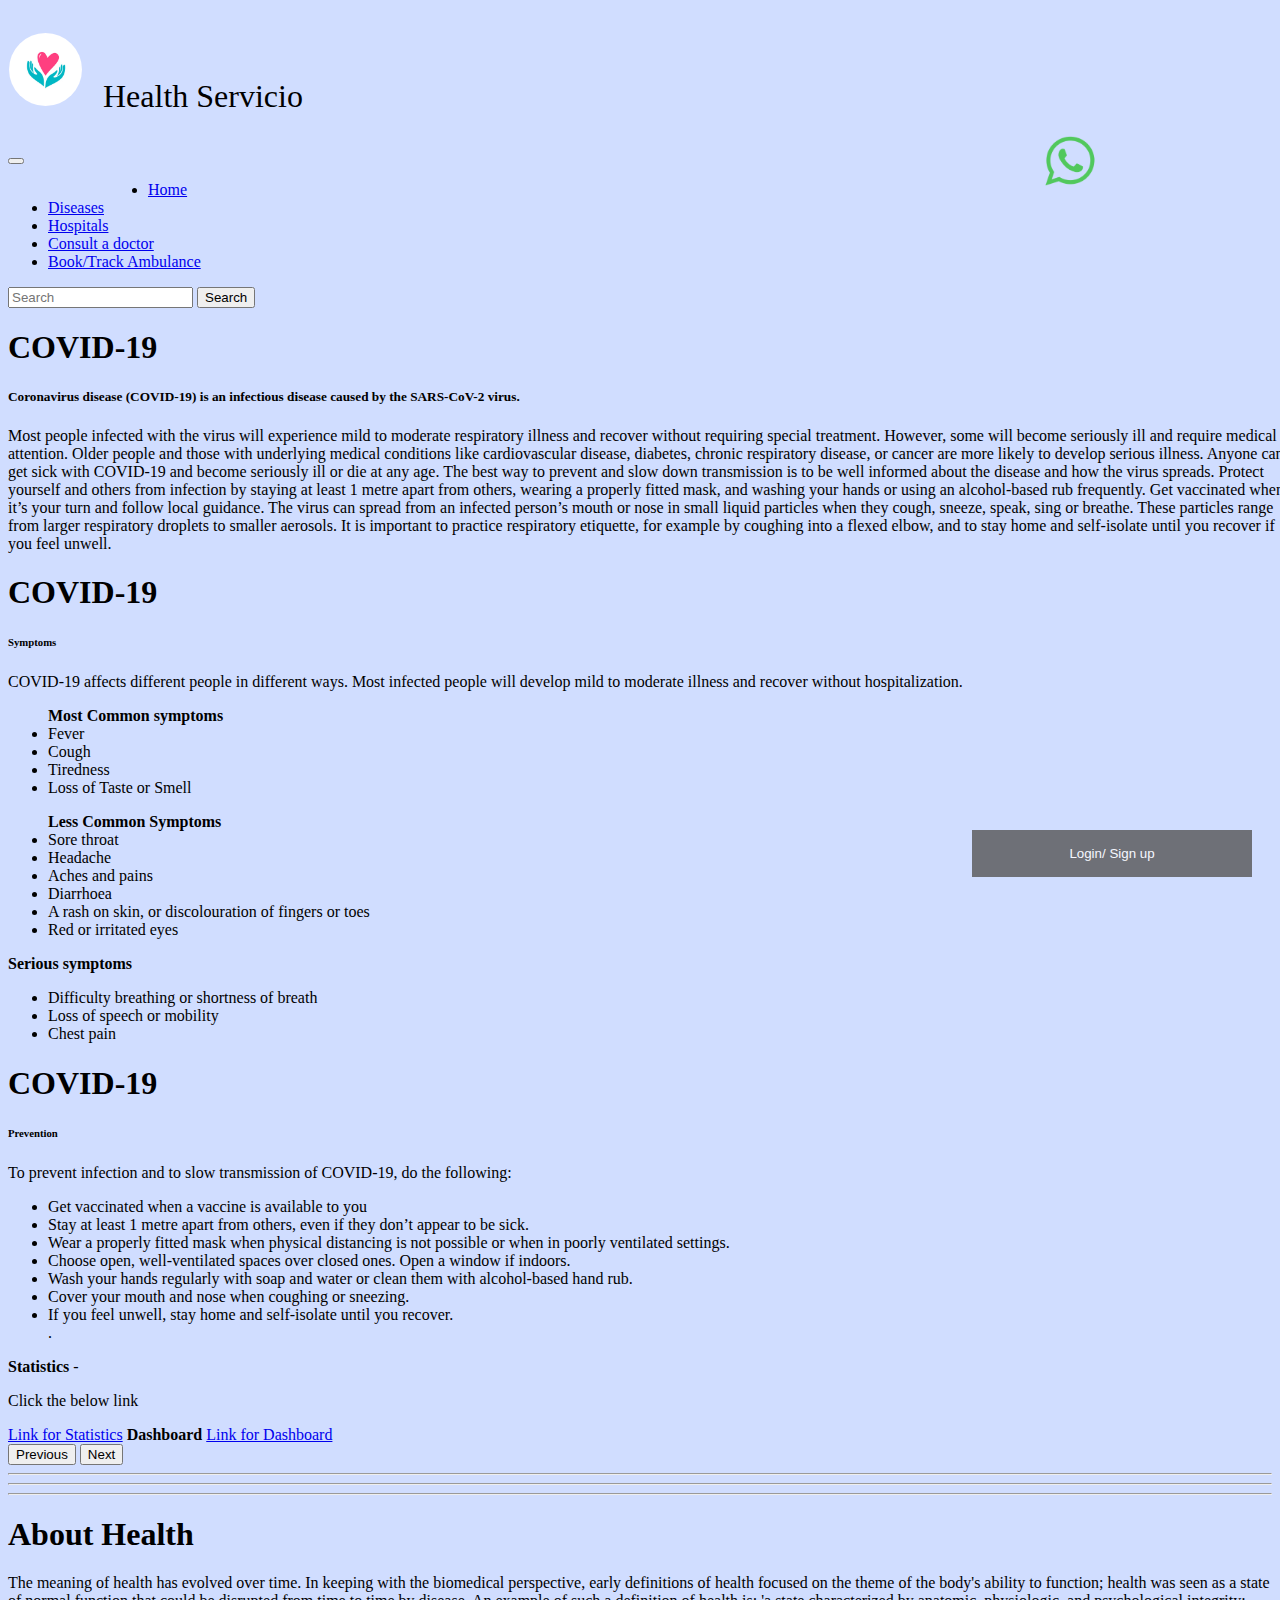
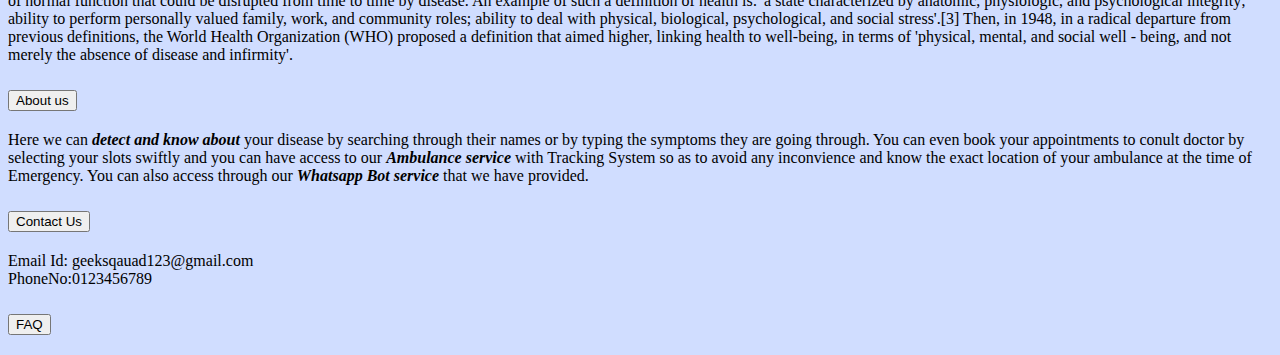
<file: index.html>
<!DOCTYPE html>
<html lang="en">

<head>
    <meta charset="UTF-8">
    <meta http-equiv="X-UA-Compatible" content="IE=edge">
    <meta name="viewport" content="width=device-width, initial-scale=1">
    <title>Health Servicio</title>
    <link href="https://cdn.jsdelivr.net/npm/bootstrap@5.1.3/dist/css/bootstrap.min.css" rel="stylesheet"
        integrity="sha384-1BmE4kWBq78iYhFldvKuhfTAU6auU8tT94WrHftjDbrCEXSU1oBoqyl2QvZ6jIW3" crossorigin="anonymous">
    <script src="https://cdn.jsdelivr.net/npm/bootstrap@5.1.3/dist/js/bootstrap.bundle.min.js"
        integrity="sha384-ka7Sk0Gln4gmtz2MlQnikT1wXgYsOg+OMhuP+IlRH9sENBO0LRn5q+8nbTov4+1p"
        crossorigin="anonymous"></script>
    <link href="style.css" rel="stylesheet" >
</head>

<body style="background: #d0ddff; background-size: cover; font-family: aboreto general;">


    <nav class="navbar navbar-expand-lg navbar-light">
        <div class="container-fluid">
            <p style="font-size: 2rem;"><img src="logo.jpeg" alt="Health Servicio"
                    style="height: 75px; width:75px; border:1px solid transparent; border-radius:50%; margin-right :20px">Health
                Servicio</p>
            <button class="navbar-toggler" type="button" data-bs-toggle="collapse"
                data-bs-target="#navbarSupportedContent" aria-controls="navbarSupportedContent" aria-expanded="false"
                aria-label="Toggle navigation">
                <span class="navbar-toggler-icon"></span>
            </button>
            <div class="collapse navbar-collapse" id="navbarSupportedContent">
                <ul class="navbar-nav me-auto mb-2 mb-lg-0">
                    <li class="nav-item" style="margin-left:100px;">
                        <a class="nav-link btn btn-outline-primary m-1" aria-current="page" href="index.html">Home</a>
                    </li>
                    <li class="nav-item dropdown">
                        <a class="nav-link btn btn-outline-primary m-1" href="disease.html">
                            Diseases
                        </a>
                    </li>
                    <li class="nav-item">
                        <a class="nav-link btn btn-outline-primary m-1" href="hospitals.html">Hospitals</a>
                    </li>
                    <li class="nav-item">
                        <a class="nav-link btn btn-outline-primary m-1" href="bookaslot.html">Consult a doctor</a>
                    </li>
                    <li class="nav-item">
                        <a class="nav-link btn btn-outline-primary m-1" href="map.html">Book/Track Ambulance</a>
                    </li>
                </ul>
                <form class="d-flex">
                    <input class="form-control me-2 bg-light" type="search" placeholder="Search" aria-label="Search">
                    <button class="btn btn-outline-success" type="submit">Search</button>
                </form>
            </div>
        </div>
    </nav>


    <div id="carouselExampleControls" class="carousel slide" data-bs-ride="carousel">
        <div class="carousel-inner">
            <div class="carousel-item active">
                <h1>COVID-19</h1>
                <h5 class="card-title">Coronavirus disease (COVID-19) is an infectious disease caused by the SARS-CoV-2
                    virus.</h5>
                <p class="card-text" style="min-width:100vw;">Most people infected with the virus will experience mild
                    to moderate respiratory
                    illness and recover without
                    requiring special treatment. However, some will become seriously ill and require medical attention.
                    Older people and
                    those with underlying medical conditions like cardiovascular disease, diabetes, chronic respiratory
                    disease, or
                    cancer are more likely to develop serious illness. Anyone can get sick with COVID-19 and become
                    seriously ill or die
                    at any age.

                    The best way to prevent and slow down transmission is to be well informed about the disease and how
                    the
                    virus
                    spreads. Protect yourself and others from infection by staying at least 1 metre apart from others,
                    wearing a
                    properly fitted mask, and washing your hands or using an alcohol-based rub frequently. Get
                    vaccinated
                    when it’s your
                    turn and follow local guidance.

                    The virus can spread from an infected person’s mouth or nose in small liquid particles when they
                    cough,
                    sneeze,
                    speak, sing or breathe. These particles range from larger respiratory droplets to smaller aerosols.
                    It
                    is important
                    to practice respiratory etiquette, for example by coughing into a flexed elbow, and to stay home and
                    self-isolate
                    until you recover if you feel unwell.</p>

            </div>
            <div class="carousel-item">
                <h1>COVID-19</h1>
                <h6>
                    Symptoms
                </h6>
                COVID-19 affects different people in different ways. Most infected people will develop mild to moderate
                illness
                and
                recover without hospitalization.
                <ul>
                    <strong>Most Common symptoms</strong>
                    <li>Fever</li>
                    <li>Cough</li>
                    <li>Tiredness</li>
                    <li>Loss of Taste or Smell</li>
                </ul>
                <ul>
                    <strong>Less Common Symptoms</strong>
                    <li>Sore throat</li>
                    <li>Headache</li>
                    <li>Aches and pains</li>
                    <li>Diarrhoea</li>
                    <li>A rash on skin, or discolouration of fingers or toes</li>
                    <li>Red or irritated eyes</li>
                </ul>
                <b>Serious symptoms</b>
                <ul>
                    <li>Difficulty breathing or shortness of breath</li>
                    <li>Loss of speech or mobility</li>
                    <li>Chest pain</li>
                </ul>
            </div>
            <div class="carousel-item">
                <h1>COVID-19</h1>
                <h6>
                    Prevention
                </h6>
                To prevent infection and to slow transmission of COVID-19, do the following:
                <ul>
                    <li>Get vaccinated when a vaccine is available to you</li>
                    <li>Stay at least 1 metre apart from others, even if they don’t appear to be sick.</li>
                    <li>Wear a properly fitted mask when physical distancing is not possible or when in poorly
                        ventilated
                        settings.
                    </li>
                    <li>Choose open, well-ventilated spaces over closed ones. Open a window if indoors.</li>
                    <li>Wash your hands regularly with soap and water or clean them with alcohol-based hand rub.</li>
                    <li>Cover your mouth and nose when coughing or sneezing.</li>
                    <li>If you feel unwell, stay home and self-isolate until you recover.</li> .
                </ul>

                <b>Statistics</b>
                -<p>Click the below link </p>
                <a href="https://www.worldometers.info/coronavirus/" target="blank">Link for Statistics</a>
                <b>Dashboard</b>
                <a href="https://statedashboard.odisha.gov.in/" target="blank">Link for Dashboard</a>
            </div>
        </div>
        <button class="carousel-control-prev" type="button" data-bs-target="#carouselExampleControls"
            data-bs-slide="prev">
            <span class="carousel-control-prev-icon" aria-hidden="true"></span>
            <span class="visually-hidden">Previous</span>
        </button>
        <button class="carousel-control-next" type="button" data-bs-target="#carouselExampleControls"
            data-bs-slide="next">
            <span class="carousel-control-next-icon" aria-hidden="true"></span>
            <span class="visually-hidden">Next</span>
        </button>
    </div>

    <button class="open-button" onclick="openForm()">Login/ Sign up</button>

    <div class="form-popup" id="myForm">
        <form class="form-container">
            <h1>Login</h1>

            <label for="adhaar"><b>Adhaar No.</b></label>
            <input type="text" data-type="adhaar-number" placeholder="111111111111" maxLength="12"><br>

            <label for="email"><b>Email</b></label>
            <input type="text" placeholder="Enter Email" name="email" required>

            <label for="psw"><b>Password</b></label>
            <input type="password" placeholder="Enter Password" name="psw" required>

            <button type="submit" class="btn btn-outline-success">Login</button>
            <button type="button" class="btn cancel" onclick="closeForm()">Close</button>
        </form>
    </div>

    <script>
        function openForm() {
            document.getElementById("myForm").style.display = "block";
        }

        function closeForm() {
            document.getElementById("myForm").style.display = "none";
        }
    </script>

    <!-- Write your code here -->
    <!-- Write your code here -->


    <button onclick="topFunction()" id="myBtn" title="Go to top">Top</button>




    <script>
        //Get the button
        var mybutton = document.getElementById("myBtn");

        // When the user scrolls down 20px from the top of the document, show the button
        window.onscroll = function () { scrollFunction() };

        function scrollFunction() {
            if (document.body.scrollTop > 20 || document.documentElement.scrollTop > 20) {
                mybutton.style.display = "block";
            } else {
                mybutton.style.display = "none";
            }
        }

        // When the user clicks on the button, scroll to the top of the document
        function topFunction() {
            document.body.scrollTop = 0;
            document.documentElement.scrollTop = 0;
        }
    </script>
    <div id="wa">
        <a href="http://wa.me/34602256248">
            <img src="WA.png" style="width:90px; height:50px;"></a>
    </div>
    <hr>
    <hr>
    <hr>
    <!-- Write your code here -->
    <h1>About Health</h1>
    <p id="health">
        The meaning of health has evolved over time. In keeping with the biomedical perspective, early definitions of
        health
        focused on the theme of the body's ability to function; health was seen as a state of normal function that could
        be
        disrupted from time to time by disease. An example of such a definition of health is: "a state characterized by
        anatomic, physiologic, and psychological integrity; ability to perform personally valued family, work, and
        community
        roles; ability to deal with physical, biological, psychological, and social stress".[3] Then, in 1948, in a
        radical
        departure from previous definitions, the World Health Organization (WHO) proposed a definition that aimed
        higher,
        linking health to well-being, in terms of "physical, mental, and social well-being, and not merely the absence
        of
        disease and infirmity".
    <!-- Write your code here -->
    <!-- Write your code here -->



    <footer class="sticky-bottom">
        <div class="accordion" id="accordionExample" style="align-items: stretch;">
            <div class="accordion-item">
                <h2 class="accordion-header" id="headingOne">
                    <button class="accordion-button " type="button" data-bs-toggle="collapse"
                        data-bs-target="#collapseOne" aria-expanded="true" aria-controls="collapseOne">
                        About us
                    </button>
                </h2>
                <div id="collapseOne" class="accordion-collapse collapse" aria-labelledby="headingOne"
                    data-bs-parent="#accordionExample">
                    <div class="accordion-body">
                        Here we can <b> <i> detect and know about</i> </b>your disease by searching through their names
                        or
                        by typing the symptoms they are going through. You can even book your appointments to conult
                        doctor
                        by selecting your slots swiftly and you can have access to our <b><i>Ambulance service</i></b>
                        with
                        Tracking System so as to avoid any inconvience and know the exact location of your ambulance at
                        the
                        time of Emergency. You can also access through our <strong> <i> Whatsapp Bot service
                            </i></strong>
                        that we have provided.
                    </div>
                </div>
            </div>
            <div class="accordion-item">
                <h2 class="accordion-header" id="headingTwo">
                    <button class="accordion-button collapsed" type="button" data-bs-toggle="collapse"
                        data-bs-target="#collapseTwo" aria-expanded="false" aria-controls="collapseTwo">
                        Contact Us
                    </button>
                </h2>
                <div id="collapseTwo" class="accordion-collapse collapse" aria-labelledby="headingTwo"
                    data-bs-parent="#accordionExample">
                    <div class="accordion-body">
                        Email Id: geeksqauad123@gmail.com <br>
                        PhoneNo:0123456789
                    </div>
                </div>
            </div>
            <div class="accordion-item">
                <h2 class="accordion-header" id="headingThree">
                    <button class="accordion-button collapsed" type="button" data-bs-toggle="collapse"
                        data-bs-target="#collapseThree" aria-expanded="false" aria-controls="collapseThree">
                        FAQ
                    </button>
                </h2>
                <div id="collapseThree" class="accordion-collapse collapse" aria-labelledby="headingThree"
                    data-bs-parent="#accordionExample">
                    <div class="accordion-body">

                    </div>
                </div>
            </div>
        </div>
        <button onclick="topFunction()" id="myBtn" title="Go to top">Top</button>



        <script>
            //Get the button
            var mybutton = document.getElementById("myBtn");

            // When the user scrolls down 20px from the top of the document, show the button
            window.onscroll = function () { scrollFunction() };

            function scrollFunction() {
                if (document.body.scrollTop > 20 || document.documentElement.scrollTop > 20) {
                    mybutton.style.display = "block";
                } else {
                    mybutton.style.display = "none";
                }
            }

            // When the user clicks on the button, scroll to the top of the document
            function topFunction() {
                document.body.scrollTop = 0;
                document.documentElement.scrollTop = 0;
            }
        </script>

    </footer>
    <script src="index.js"></script>
</body>

</html>
</file>
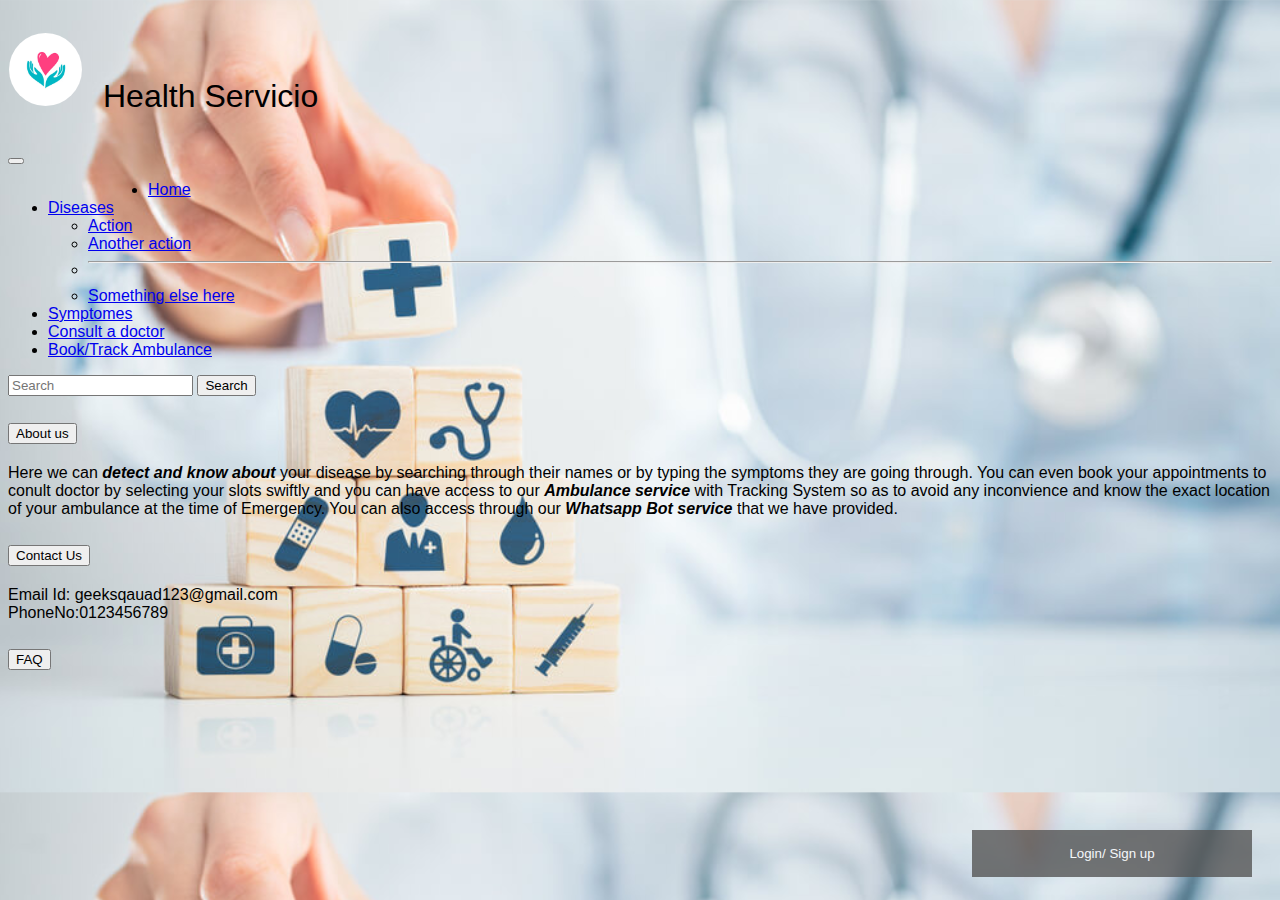
<file: public/index.html>
<!DOCTYPE html>
<html lang="en">

<head>
    <meta charset="UTF-8">
    <meta http-equiv="X-UA-Compatible" content="IE=edge">
    <meta name="viewport" content="width=device-width, initial-scale=1">
    <title>Health Servicio</title>
    <link href="https://cdn.jsdelivr.net/npm/bootstrap@5.1.3/dist/css/bootstrap.min.css" rel="stylesheet"
        integrity="sha384-1BmE4kWBq78iYhFldvKuhfTAU6auU8tT94WrHftjDbrCEXSU1oBoqyl2QvZ6jIW3" crossorigin="anonymous">
    <script src="https://cdn.jsdelivr.net/npm/bootstrap@5.1.3/dist/js/bootstrap.bundle.min.js"
        integrity="sha384-ka7Sk0Gln4gmtz2MlQnikT1wXgYsOg+OMhuP+IlRH9sENBO0LRn5q+8nbTov4+1p"
        crossorigin="anonymous"></script>
    <!-- <script src="https://cdn.jsdelivr.net/npm/@popperjs/core@2.10.2/dist/umd/popper.min.js"
        integrity="sha384-7+zCNj/IqJ95wo16oMtfsKbZ9ccEh31eOz1HGyDuCQ6wgnyJNSYdrPa03rtR1zdB"
        crossorigin="anonymous"></script>
    <script src="https://cdn.jsdelivr.net/npm/bootstrap@5.1.3/dist/js/bootstrap.min.js"
        integrity="sha384-QJHtvGhmr9XOIpI6YVutG+2QOK9T+ZnN4kzFN1RtK3zEFEIsxhlmWl5/YESvpZ13"
        crossorigin="anonymous"></script> -->
    <style>
        body {
            font-family: Arial, Helvetica, sans-serif;
        }

        * {
            box-sizing: border-box;
        }

        /* Button used to open the contact form - fixed at the bottom of the page */
        .open-button {
            background-color: #555;
            color: white;
            padding: 16px 20px;
            border: none;
            cursor: pointer;
            opacity: 0.8;
            position: fixed;
            bottom: 23px;
            right: 28px;
            width: 280px;
        }

        /* The popup form - hidden by default */
        .form-popup {
            display: none;
            position: fixed;
            bottom: 0;
            right: 15px;
            border: 3px solid #f1f1f1;
            z-index: 9;
        }

        /* Add styles to the form container */
        .form-container {
            max-width: 300px;
            padding: 10px;
            background-color: white;
        }

        /* Full-width input fields */
        .form-container input[type=text],
        .form-container input[type=password] {
            width: 100%;
            padding: 15px;
            margin: 5px 0 22px 0;
            border: none;
            background: #f1f1f1;
        }

        /* When the inputs get focus, do something */
        .form-container input[type=text]:focus,
        .form-container input[type=password]:focus {
            background-color: #ddd;
            outline: none;
        }

        /* Set a style for the submit/login button */
        .form-container .btn {
            background-color: #04AA6D;
            color: white;
            padding: 16px 20px;
            border: none;
            cursor: pointer;
            width: 100%;
            margin-bottom: 10px;
            opacity: 0.8;
        }

        /* Add a red background color to the cancel button */
        .form-container .cancel {
            background-color: red;
        }

        /* Add some hover effects to buttons */
        .form-container .btn:hover,
        .open-button:hover {
            opacity: 1;
        }

    </style>
 

    <style>
        #myBtn {
            display: none;
            position: fixed;
            bottom: 20px;
            right: 30px;
            z-index: 99;
            font-size: 18px;
            border: none;
            outline: none;
            background-color: red;
            color: white;
            cursor: pointer;
            padding: 15px;
            border-radius: 4px;
        }

        #myBtn:hover {
            background-color: #555;
        }
    </style>
</head>

<body style="background-image: url('bg.jpg'); background-size: cover;">


    <nav class="navbar navbar-expand-lg navbar-light">
        <div class="container-fluid">
            <p style="font-size: 2rem;"><img src="logo.jpeg" alt="Health Servicio"
                    style="height: 75px; width:75px; border:1px solid transparent; border-radius:50%; margin-right :20px">Health
                Servicio</p>
            <button class="navbar-toggler" type="button" data-bs-toggle="collapse"
                data-bs-target="#navbarSupportedContent" aria-controls="navbarSupportedContent" aria-expanded="false"
                aria-label="Toggle navigation">
                <span class="navbar-toggler-icon"></span>
            </button>
            <div class="collapse navbar-collapse" id="navbarSupportedContent">
                <ul class="navbar-nav me-auto mb-2 mb-lg-0">
                    <li class="nav-item" style="margin-left:100px;">
                        <a class="nav-link btn btn-outline-primary m-1" aria-current="page" href="#">Home</a>
                    </li>
                    <li class="nav-item dropdown">
                        <a class="nav-link dropdown-toggle btn btn-outline-primary m-1" href="#" id="navbarDropdown"
                            role="button" data-bs-toggle="dropdown" aria-expanded="false">
                            Diseases
                        </a>
                        <ul class="dropdown-menu" aria-labelledby="navbarDropdown">
                            <li><a class="dropdown-item" href="#">Action</a></li>
                            <li><a class="dropdown-item" href="#">Another action</a></li>
                            <li>
                                <hr class="dropdown-divider">
                            </li>
                            <li><a class="dropdown-item" href="#">Something else here</a></li>
                        </ul>
                    </li>
                    <li class="nav-item">
                        <a class="nav-link btn btn-outline-primary m-1" href="#">Symptomes</a>
                    </li>
                    <li class="nav-item">
                        <a class="nav-link btn btn-outline-primary m-1" href="#">Consult a doctor</a>
                    </li>
                    <li class="nav-item">
                        <a class="nav-link btn btn-outline-primary m-1" href="#">Book/Track Ambulance</a>
                    </li>
                </ul>
                <form class="d-flex">
                    <input class="form-control me-2 bg-light" type="search" placeholder="Search" aria-label="Search">
                    <button class="btn btn-outline-success" type="submit">Search</button>
                </form>
            </div>
        </div>
    </nav>





    <button class="open-button" onclick="openForm()">Login/ Sign up</button>
    
    <div class="form-popup" id="myForm">
        <form class="form-container">
            <h1>Login</h1>
            
            <label for="adhaar"><b>Adhaar No.</b></label>
            <input type="text" data-type="adhaar-number" placeholder="111111111111" maxLength="12"><br>

            <label for="email"><b>Email</b></label>
            <input type="text" placeholder="Enter Email" name="email" required>

            <label for="psw"><b>Password</b></label>
            <input type="password" placeholder="Enter Password" name="psw" required>

            <button type="submit" class="btn btn-outline-success">Login</button>
            <button type="button" class="btn cancel" onclick="closeForm()">Close</button>
        </form>
    </div>

    <script>
        function openForm() {
            document.getElementById("myForm").style.display = "block";
        }

        function closeForm() {
            document.getElementById("myForm").style.display = "none";
        }
    </script>

    <!-- Write your code here -->
    <!-- Write your code here -->


    <button onclick="topFunction()" id="myBtn" title="Go to top">Top</button>



    
    <script>
        //Get the button
        var mybutton = document.getElementById("myBtn");

        // When the user scrolls down 20px from the top of the document, show the button
        window.onscroll = function () { scrollFunction() };

        function scrollFunction() {
            if (document.body.scrollTop > 20 || document.documentElement.scrollTop > 20) {
                mybutton.style.display = "block";
            } else {
                mybutton.style.display = "none";
            }
        }

        // When the user clicks on the button, scroll to the top of the document
        function topFunction() {
            document.body.scrollTop = 0;
            document.documentElement.scrollTop = 0;
        }
    </script>

    <!-- Write your code here -->
    <!-- Write your code here -->
    <!-- Write your code here -->



    <footer>
        <div class="accordion" id="accordionExample" style="align-items: stretch;">
            <div class="accordion-item">
                <h2 class="accordion-header" id="headingOne">
                    <button class="accordion-button" type="button" data-bs-toggle="collapse"
                        data-bs-target="#collapseOne" aria-expanded="true" aria-controls="collapseOne">
                        About us
                    </button>
                </h2>
                <div id="collapseOne" class="accordion-collapse collapse show" aria-labelledby="headingOne"
                    data-bs-parent="#accordionExample">
                    <div class="accordion-body">
                        Here we can <b> <i> detect and know about</i> </b>your disease by searching through their names
                        or
                        by typing the symptoms they are going through. You can even book your appointments to conult
                        doctor
                        by selecting your slots swiftly and you can have access to our <b><i>Ambulance service</i></b>
                        with
                        Tracking System so as to avoid any inconvience and know the exact location of your ambulance at
                        the
                        time of Emergency. You can also access through our <strong> <i> Whatsapp Bot service
                            </i></strong>
                        that we have provided.
                    </div>
                </div>
            </div>
            <div class="accordion-item">
                <h2 class="accordion-header" id="headingTwo">
                    <button class="accordion-button collapsed" type="button" data-bs-toggle="collapse"
                        data-bs-target="#collapseTwo" aria-expanded="false" aria-controls="collapseTwo">
                        Contact Us
                    </button>
                </h2>
                <div id="collapseTwo" class="accordion-collapse collapse" aria-labelledby="headingTwo"
                    data-bs-parent="#accordionExample">
                    <div class="accordion-body">
                        Email Id: geeksqauad123@gmail.com <br>
                        PhoneNo:0123456789
                    </div>
                </div>
            </div>
            <div class="accordion-item">
                <h2 class="accordion-header" id="headingThree">
                    <button class="accordion-button collapsed" type="button" data-bs-toggle="collapse"
                        data-bs-target="#collapseThree" aria-expanded="false" aria-controls="collapseThree">
                        FAQ
                    </button>
                </h2>
                <div id="collapseThree" class="accordion-collapse collapse" aria-labelledby="headingThree"
                    data-bs-parent="#accordionExample">
                    <div class="accordion-body">

                    </div>
                </div>
            </div>
        </div>
        <button onclick="topFunction()" id="myBtn" title="Go to top">Top</button>



        <script>
            //Get the button
            var mybutton = document.getElementById("myBtn");

            // When the user scrolls down 20px from the top of the document, show the button
            window.onscroll = function () { scrollFunction() };

            function scrollFunction() {
                if (document.body.scrollTop > 20 || document.documentElement.scrollTop > 20) {
                    mybutton.style.display = "block";
                } else {
                    mybutton.style.display = "none";
                }
            }

            // When the user clicks on the button, scroll to the top of the document
            function topFunction() {
                document.body.scrollTop = 0;
                document.documentElement.scrollTop = 0;
            }
        </script>

    </footer>
        </body>

</html>
</file>
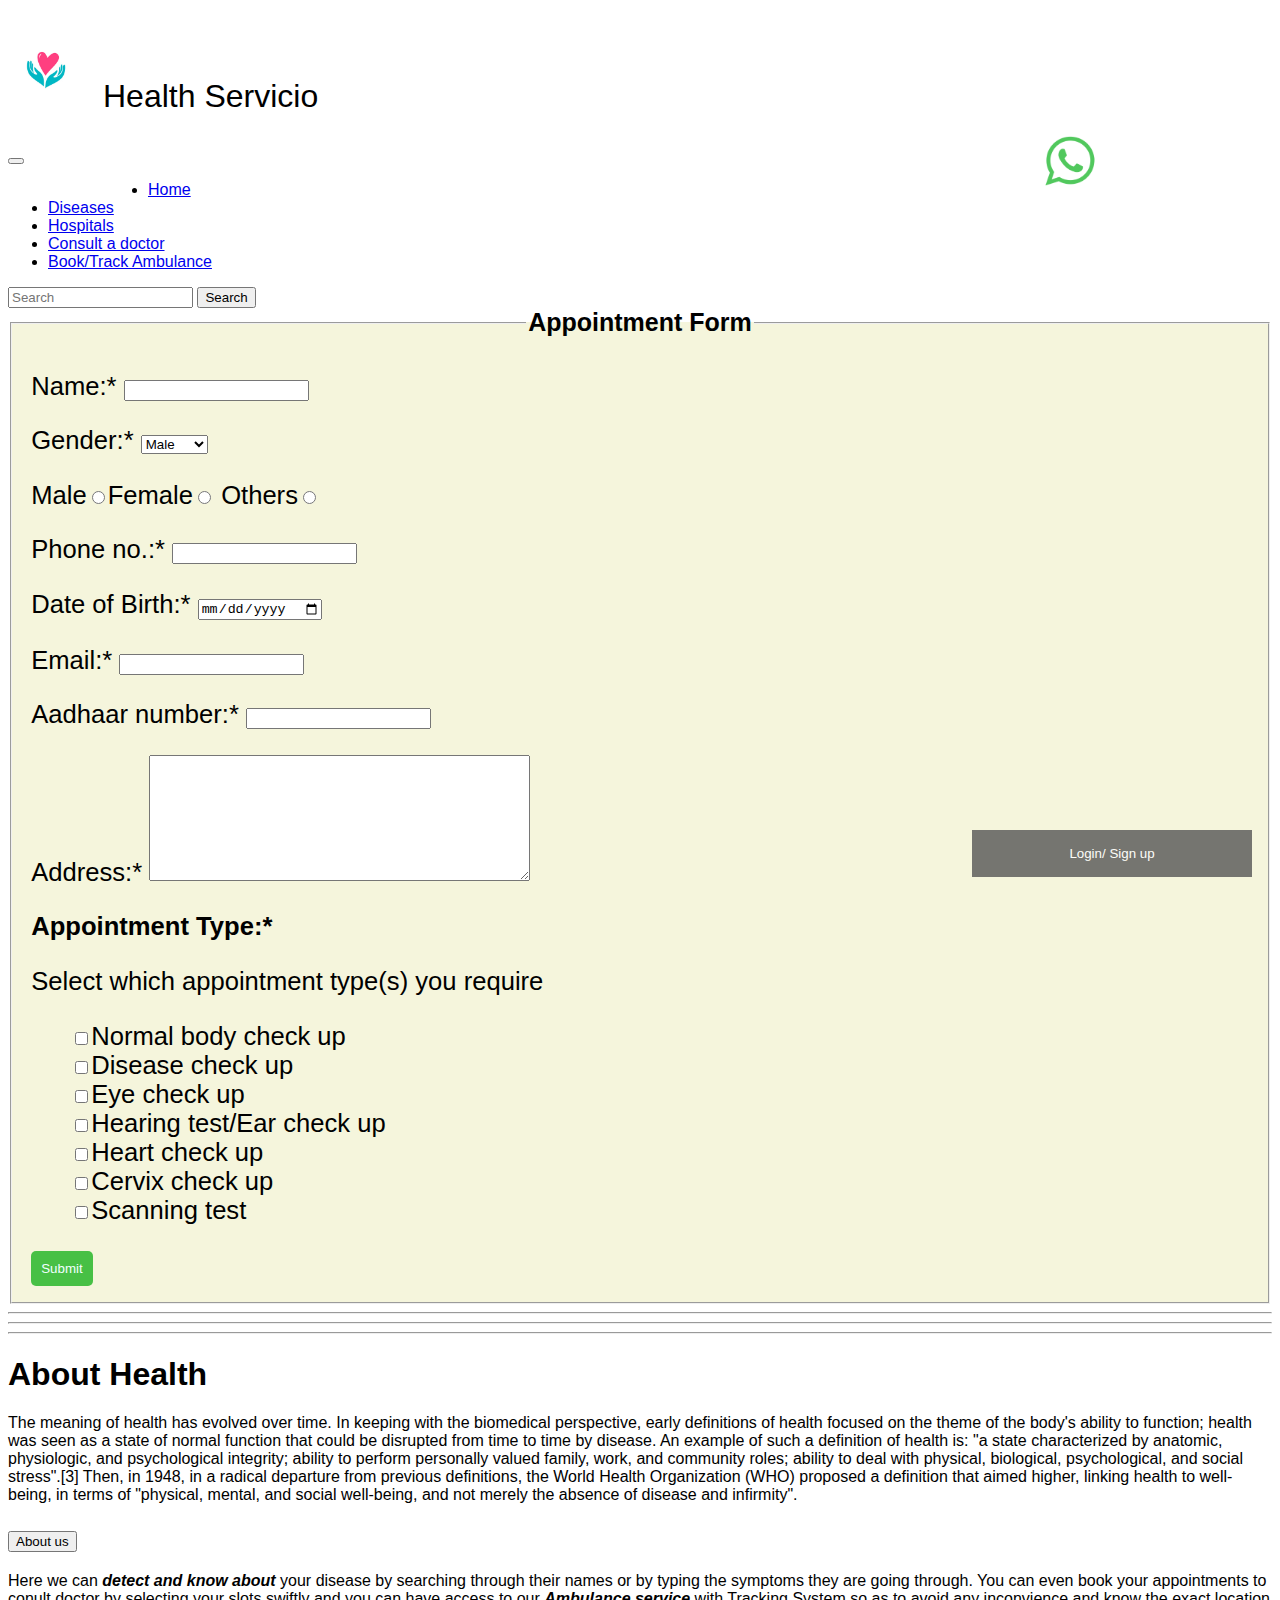
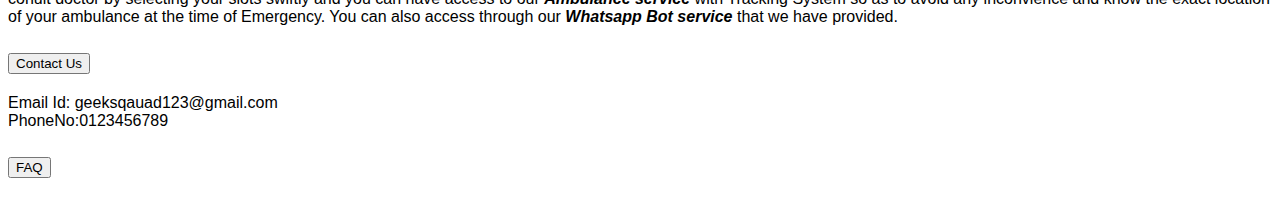
<file: bookaslot.html>
<!DOCTYPE html>
<html lang="en">

<head>
    <meta charset="UTF-8">
    <meta http-equiv="X-UA-Compatible" content="IE=edge">
    <meta name="viewport" content="width=device-width, initial-scale=1.0">
    <title>Appointment</title>
    <link href="https://cdn.jsdelivr.net/npm/bootstrap@5.1.3/dist/css/bootstrap.min.css" rel="stylesheet"
        integrity="sha384-1BmE4kWBq78iYhFldvKuhfTAU6auU8tT94WrHftjDbrCEXSU1oBoqyl2QvZ6jIW3" crossorigin="anonymous">
    <script src="https://cdn.jsdelivr.net/npm/bootstrap@5.1.3/dist/js/bootstrap.bundle.min.js"
        integrity="sha384-ka7Sk0Gln4gmtz2MlQnikT1wXgYsOg+OMhuP+IlRH9sENBO0LRn5q+8nbTov4+1p"
        crossorigin="anonymous"></script>
   
 <link rel="stylesheet" href="style.css">
</head>

<body>

    <nav class="navbar navbar-expand-lg navbar-light">
        <div class="container-fluid">
            <p style="font-size: 2rem;"><img src="logo.jpeg" alt="Health Servicio"
                    style="height: 75px; width:75px; border:1px solid transparent; border-radius:50%; margin-right :20px">Health
                Servicio</p>
            <button class="navbar-toggler" type="button" data-bs-toggle="collapse"
                data-bs-target="#navbarSupportedContent" aria-controls="navbarSupportedContent" aria-expanded="false"
                aria-label="Toggle navigation">
                <span class="navbar-toggler-icon"></span>
            </button>
            <div class="collapse navbar-collapse" id="navbarSupportedContent">
                <ul class="navbar-nav me-auto mb-2 mb-lg-0">
                    <li class="nav-item" style="margin-left:100px;">
                        <a class="nav-link btn btn-outline-primary m-1" aria-current="page" href="index.html">Home</a>
                    </li>
                    <li class="nav-item dropdown">
                        <a class="nav-link btn btn-outline-primary m-1" href="disease.html">
                            Diseases
                        </a>
                    </li>
                    <li class="nav-item">
                        <a class="nav-link btn btn-outline-primary m-1" href="hospitals.html">Hospitals</a>
                    </li>
                    <li class="nav-item">
                        <a class="nav-link btn btn-outline-primary m-1" href="bookaslot.html">Consult a doctor</a>
                    </li>
                    <li class="nav-item">
                        <a class="nav-link btn btn-outline-primary m-1" href="map.html">Book/Track Ambulance</a>
                    </li>
                </ul>
                <form class="d-flex">
                    <input class="form-control me-2 bg-light" type="search" placeholder="Search" aria-label="Search">
                    <button class="btn btn-outline-success" type="submit">Search</button>
                </form>
            </div>
        </div>
    </nav>
    <div id="wa">
        <a href="http://wa.me/34602256248">
            <img src="WA.png" style="width:90px; height:50px;"></a>
    </div>
    <form action="Appointment" style="font-size: 2vw;">
        <fieldset>
            <legend><b>Appointment Form</b></legend>
            <label>
                <p>Name:* <input type="text" name="name" required></p>
                <p>Gender:* 
                <select class="form-select" aria-label="multiple select example">
                    <option selected>Male</option>
                    <option value="1">Female</option>
                    <option value="2">Others</option>
                </select></p>
                <p>Male<input type="radio" name="gender" id="male">Female<input type="radio" name="gender" id="female">
                    Others<input type="radio" name="gender" id="others" required></p>
                <p>Phone no.:* <input type="number" name="number" lenrequired></p>
                <p>Date of Birth:* <input type="date" name=" Date" required></p>
                <p>Email:* <input type="email" name="email" required></p>
                <p>Aadhaar number:* <input type="number" name="aadhaar number" required></p>
                <p>Address:* <textarea name="address" id="address" cols="45" rows="8"></textarea required></p>
            <p><b>Appointment Type:* </b></p>
            <p>Select which appointment type(s) you require</p>
            <p required>
                <ul type="none">
                    <li><input type="checkbox">Normal body check up</li>
                    <li><input type="checkbox">Disease check up </li>
                    <li><input type="checkbox">Eye check up </li>
                    <li><input type="checkbox">Hearing test/Ear check up </li>
                    <li><input type="checkbox">Heart check up </li>
                    <li><input type="checkbox">Cervix check up </li>
                    <li><input type="checkbox">Scanning test </li>
                </ul>
            </p>
            <input type="submit" value="Submit" class="submit">
            </label>

        </fieldset>
    </form>


    </form>

    <button class="open-button" onclick="openForm()">Login/ Sign up</button>
    
    <div class="form-popup" id="myForm">
        <form class="form-container">
            <h1>Login</h1>
    
            <label for="adhaar"><b>Adhaar No.</b></label>
            <input type="text" data-type="adhaar-number" placeholder="111111111111" maxLength="12"><br>
    
            <label for="email"><b>Email</b></label>
            <input type="text" placeholder="Enter Email" name="email" required>
    
            <label for="psw"><b>Password</b></label>
            <input type="password" placeholder="Enter Password" name="psw" required>
    
            <button type="submit" class="btn btn-outline-success">Login</button>
            <button type="button" class="btn cancel" onclick="closeForm()">Close</button>
        </form>
    </div>
    
    <script>
        function openForm() {
            document.getElementById("myForm").style.display = "block";
        }

        function closeForm() {
            document.getElementById("myForm").style.display = "none";
        }
    </script>
    
    <!-- Write your code here -->
    <!-- Write your code here -->
    
    
    <script>
        //Get the button
        var mybutton = document.getElementById("myBtn");

        // When the user scrolls down 20px from the top of the document, show the button
        window.onscroll = function () { scrollFunction() };

        function scrollFunction() {
            if (document.body.scrollTop > 20 || document.documentElement.scrollTop > 20) {
                mybutton.style.display = "block";
            } else {
                mybutton.style.display = "none";
            }
        }

        // When the user clicks on the button, scroll to the top of the document
        function topFunction() {
            document.body.scrollTop = 0;
            document.documentElement.scrollTop = 0;
        }
    </script>
    
    <!-- Write your code here -->
    <!-- Write your code here -->
    <!-- Write your code here -->
    
    <hr>
    <hr>
    <hr>
    <!-- Write your code here -->
    <h1>About Health</h1>
    <p>
        The meaning of health has evolved over time. In keeping with the biomedical perspective, early definitions of health
        focused on the theme of the body's ability to function; health was seen as a state of normal function that could be
        disrupted from time to time by disease. An example of such a definition of health is: "a state characterized by
        anatomic, physiologic, and psychological integrity; ability to perform personally valued family, work, and community
        roles; ability to deal with physical, biological, psychological, and social stress".[3] Then, in 1948, in a radical
        departure from previous definitions, the World Health Organization (WHO) proposed a definition that aimed higher,
        linking health to well-being, in terms of "physical, mental, and social well-being, and not merely the absence of
        disease and infirmity".
    </p>
    
    <footer class="sticky-bottom">
        <div class="accordion" id="accordionExample" style="align-items: stretch;">
            <div class="accordion-item">
                <h2 class="accordion-header" id="headingOne">
                    <button class="accordion-button" type="button" data-bs-toggle="collapse" data-bs-target="#collapseOne"
                        aria-expanded="true" aria-controls="collapseOne">
                        About us
                    </button>
                </h2>
                <div id="collapseOne" class="accordion-collapse collapse" aria-labelledby="headingOne"
                    data-bs-parent="#accordionExample">
                    <div class="accordion-body">
                        Here we can <b> <i> detect and know about</i> </b>your disease by searching through their names
                        or
                        by typing the symptoms they are going through. You can even book your appointments to conult
                        doctor
                        by selecting your slots swiftly and you can have access to our <b><i>Ambulance service</i></b>
                        with
                        Tracking System so as to avoid any inconvience and know the exact location of your ambulance at
                        the
                        time of Emergency. You can also access through our <strong> <i> Whatsapp Bot service
                            </i></strong>
                        that we have provided.
                    </div>
                </div>
            </div>
            <div class="accordion-item">
                <h2 class="accordion-header" id="headingTwo">
                    <button class="accordion-button collapsed" type="button" data-bs-toggle="collapse"
                        data-bs-target="#collapseTwo" aria-expanded="false" aria-controls="collapseTwo">
                        Contact Us
                    </button>
                </h2>
                <div id="collapseTwo" class="accordion-collapse collapse" aria-labelledby="headingTwo"
                    data-bs-parent="#accordionExample">
                    <div class="accordion-body">
                        Email Id: geeksqauad123@gmail.com <br>
                        PhoneNo:0123456789
                    </div>
                </div>
            </div>
            <div class="accordion-item">
                <h2 class="accordion-header" id="headingThree">
                    <button class="accordion-button collapsed" type="button" data-bs-toggle="collapse"
                        data-bs-target="#collapseThree" aria-expanded="false" aria-controls="collapseThree">
                        FAQ
                    </button>
                </h2>
                <div id="collapseThree" class="accordion-collapse collapse" aria-labelledby="headingThree"
                    data-bs-parent="#accordionExample">
                    <div class="accordion-body">
    
                    </div>
                </div>
            </div>
        </div>
        <button onclick="topFunction()" id="myBtn" title="Go to top">Top</button>
    
    
    
        <script>
            //Get the button
            var mybutton = document.getElementById("myBtn");

            // When the user scrolls down 20px from the top of the document, show the button
            window.onscroll = function () { scrollFunction() };

            function scrollFunction() {
                if (document.body.scrollTop > 20 || document.documentElement.scrollTop > 20) {
                    mybutton.style.display = "block";
                } else {
                    mybutton.style.display = "none";
                }
            }

            // When the user clicks on the button, scroll to the top of the document
            function topFunction() {
                document.body.scrollTop = 0;
                document.documentElement.scrollTop = 0;
            }
        </script>
    
    </footer>
</body>

</html>
</file>
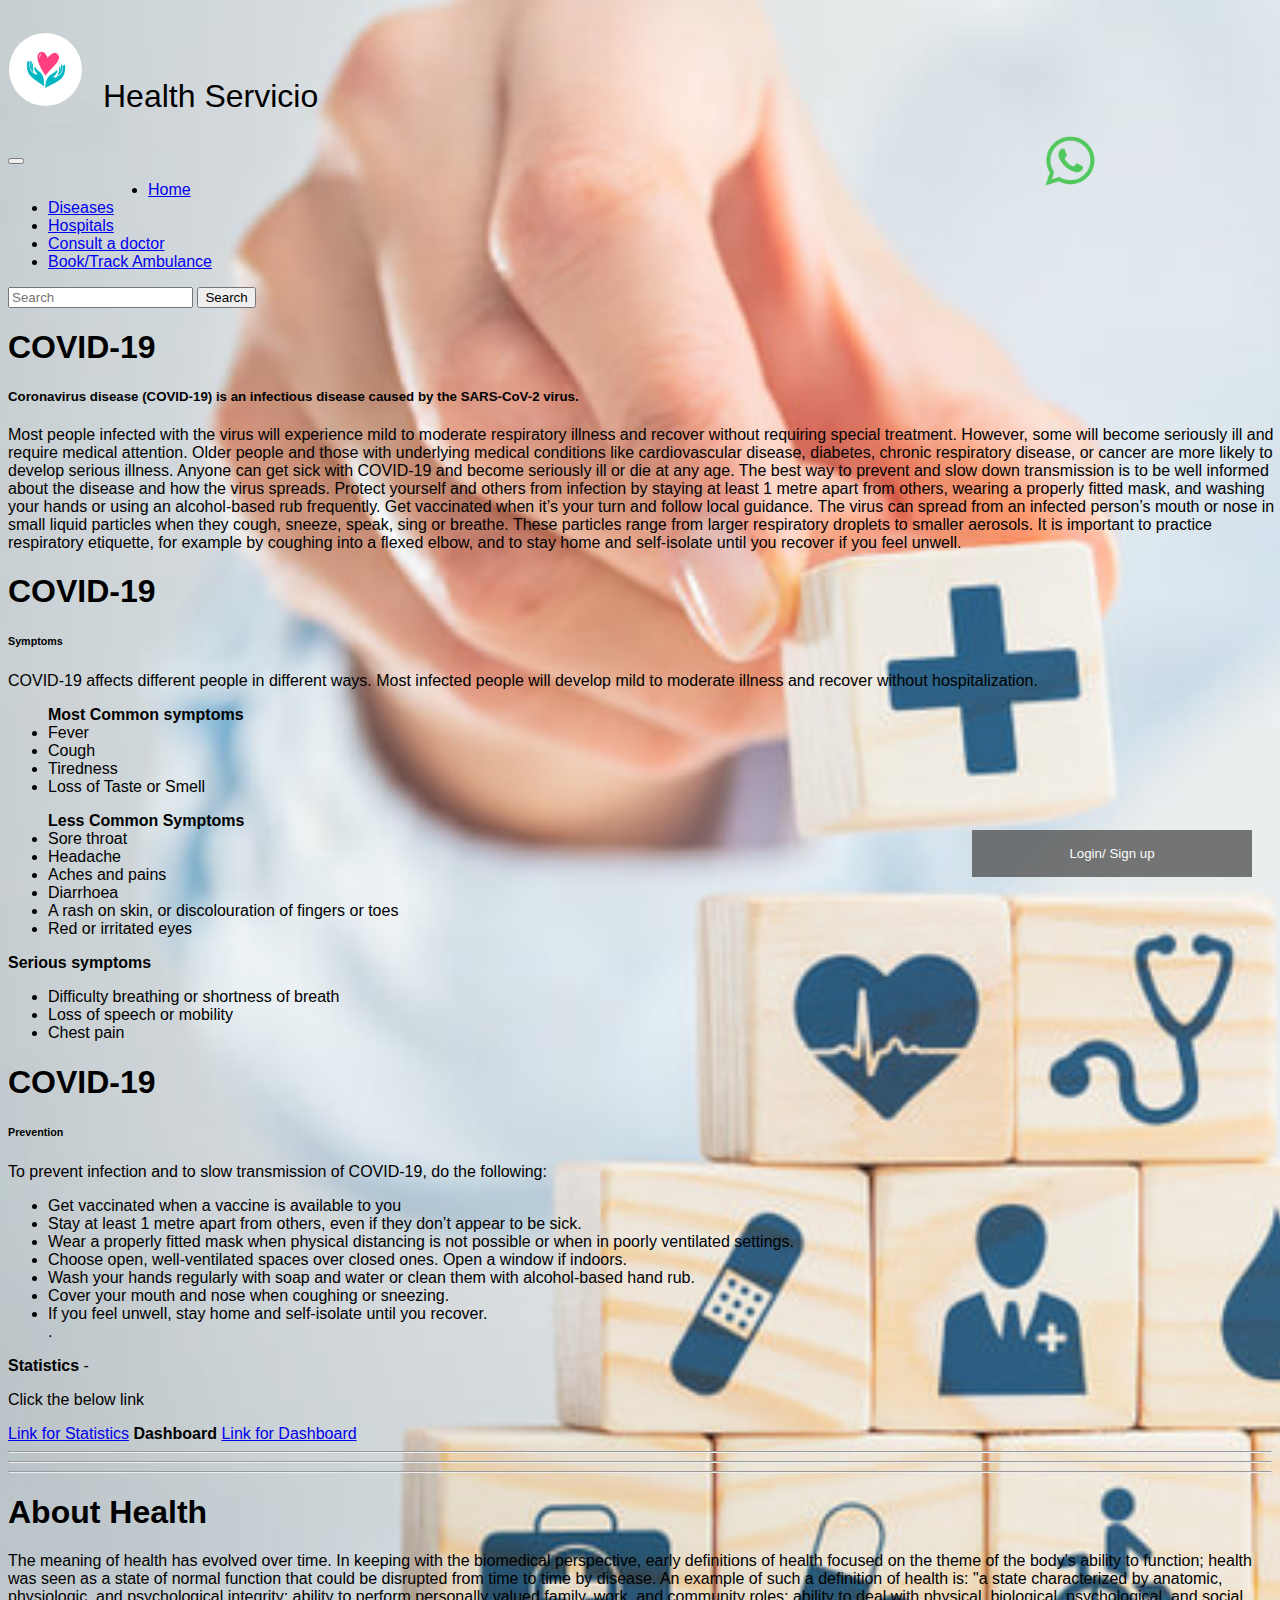
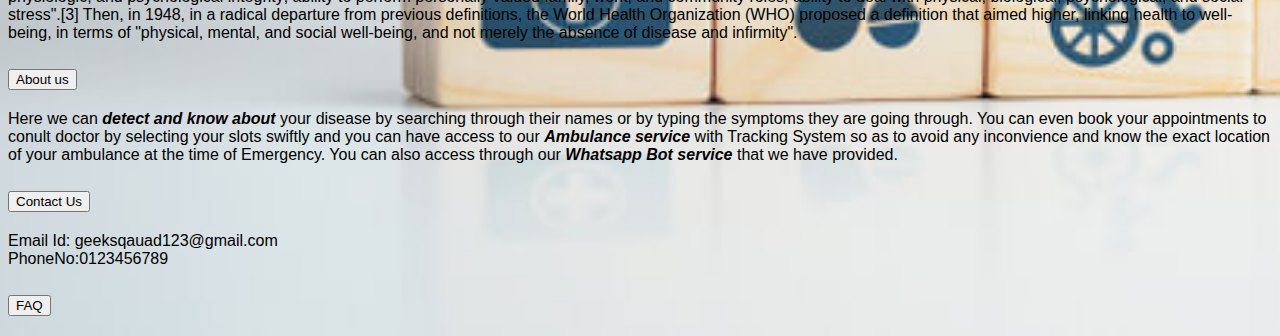
<file: disease.html>
<!DOCTYPE html>
<html lang="en">

<head>
    <meta charset="UTF-8">
    <meta http-equiv="X-UA-Compatible" content="IE=edge">
    <meta name="viewport" content="width=device-width, initial-scale=1">
    <title>Health Servicio</title>
    <link href="https://cdn.jsdelivr.net/npm/bootstrap@5.1.3/dist/css/bootstrap.min.css" rel="stylesheet"
        integrity="sha384-1BmE4kWBq78iYhFldvKuhfTAU6auU8tT94WrHftjDbrCEXSU1oBoqyl2QvZ6jIW3" crossorigin="anonymous">
    <script src="https://cdn.jsdelivr.net/npm/bootstrap@5.1.3/dist/js/bootstrap.bundle.min.js"
        integrity="sha384-ka7Sk0Gln4gmtz2MlQnikT1wXgYsOg+OMhuP+IlRH9sENBO0LRn5q+8nbTov4+1p"
        crossorigin="anonymous"></script>
    <link rel="stylesheet" href="style.css">
</head>

<body style="background-image: url('bg.jpg'); background-size: cover;">


    <nav class="navbar navbar-expand-lg navbar-light">
        <div class="container-fluid">
            <p style="font-size: 2rem;"><img src="logo.jpeg" alt="Health Servicio"
                    style="height: 75px; width:75px; border:1px solid transparent; border-radius:50%; margin-right :20px">Health
                Servicio</p>
            <button class="navbar-toggler" type="button" data-bs-toggle="collapse"
                data-bs-target="#navbarSupportedContent" aria-controls="navbarSupportedContent" aria-expanded="false"
                aria-label="Toggle navigation">
                <span class="navbar-toggler-icon"></span>
            </button>
            <div class="collapse navbar-collapse" id="navbarSupportedContent">
                <ul class="navbar-nav me-auto mb-2 mb-lg-0">
                    <li class="nav-item" style="margin-left:100px;">
                        <a class="nav-link btn btn-outline-primary m-1" aria-current="page" href="index.html">Home</a>
                    </li>
                    <li class="nav-item dropdown">
                        <a class="nav-link btn btn-outline-primary m-1" href="disease.html">
                            Diseases
                        </a>
                    </li>
                    <li class="nav-item">
                        <a class="nav-link btn btn-outline-primary m-1" href="hospitals.html">Hospitals</a>
                    </li>
                    <li class="nav-item">
                        <a class="nav-link btn btn-outline-primary m-1" href="bookaslot.html">Consult a doctor</a>
                    </li>
                    <li class="nav-item">
                        <a class="nav-link btn btn-outline-primary m-1" href="map.html">Book/Track Ambulance</a>
                    </li>
                </ul>
                <form class="d-flex">
                    <input class="form-control me-2 bg-light" type="search" placeholder="Search" aria-label="Search">
                    <button class="btn btn-outline-success" type="submit">Search</button>
                </form>
            </div>
        </div>
    </nav>
    <div id="wa">
        <a href="http://wa.me/34602256248">
            <img src="WA.png" style="width:90px; height:50px;"></a>
    </div>
    <div>
        <h1>COVID-19</h1>
        <h5 class="card-title">Coronavirus disease (COVID-19) is an infectious disease caused by the SARS-CoV-2
            virus.</h5>
        <p class="card-text" style="min-width:100vw;">Most people infected with the virus will experience mild
            to moderate respiratory
            illness and recover without
            requiring special treatment. However, some will become seriously ill and require medical attention.
            Older people and
            those with underlying medical conditions like cardiovascular disease, diabetes, chronic respiratory
            disease, or
            cancer are more likely to develop serious illness. Anyone can get sick with COVID-19 and become
            seriously ill or die
            at any age.

            The best way to prevent and slow down transmission is to be well informed about the disease and how
            the
            virus
            spreads. Protect yourself and others from infection by staying at least 1 metre apart from others,
            wearing a
            properly fitted mask, and washing your hands or using an alcohol-based rub frequently. Get
            vaccinated
            when it’s your
            turn and follow local guidance.

            The virus can spread from an infected person’s mouth or nose in small liquid particles when they
            cough,
            sneeze,
            speak, sing or breathe. These particles range from larger respiratory droplets to smaller aerosols.
            It
            is important
            to practice respiratory etiquette, for example by coughing into a flexed elbow, and to stay home and
            self-isolate
            until you recover if you feel unwell.</p>

    </div>
    <div>
        <h1>COVID-19</h1>
        <h6>
            Symptoms
        </h6>
        COVID-19 affects different people in different ways. Most infected people will develop mild to moderate
        illness
        and
        recover without hospitalization.
        <ul>
            <strong>Most Common symptoms</strong>
            <li>Fever</li>
            <li>Cough</li>
            <li>Tiredness</li>
            <li>Loss of Taste or Smell</li>
        </ul>
        <ul>
            <strong>Less Common Symptoms</strong>
            <li>Sore throat</li>
            <li>Headache</li>
            <li>Aches and pains</li>
            <li>Diarrhoea</li>
            <li>A rash on skin, or discolouration of fingers or toes</li>
            <li>Red or irritated eyes</li>
        </ul>
        <b>Serious symptoms</b>
        <ul>
            <li>Difficulty breathing or shortness of breath</li>
            <li>Loss of speech or mobility</li>
            <li>Chest pain</li>
        </ul>
    </div>
    <div>
        <h1>COVID-19</h1>
        <h6>
            Prevention
        </h6>
        To prevent infection and to slow transmission of COVID-19, do the following:
        <ul>
            <li>Get vaccinated when a vaccine is available to you</li>
            <li>Stay at least 1 metre apart from others, even if they don’t appear to be sick.</li>
            <li>Wear a properly fitted mask when physical distancing is not possible or when in poorly
                ventilated
                settings.
            </li>
            <li>Choose open, well-ventilated spaces over closed ones. Open a window if indoors.</li>
            <li>Wash your hands regularly with soap and water or clean them with alcohol-based hand rub.</li>
            <li>Cover your mouth and nose when coughing or sneezing.</li>
            <li>If you feel unwell, stay home and self-isolate until you recover.</li> .
        </ul>

        <b>Statistics</b>
        -<p>Click the below link </p>
        <a href="https://www.worldometers.info/coronavirus/" target="blank">Link for Statistics</a>
        <b>Dashboard</b>
        <a href="https://statedashboard.odisha.gov.in/" target="blank">Link for Dashboard</a>
    </div>

    <button class="open-button" onclick="openForm()">Login/ Sign up</button>

    <div class="form-popup" id="myForm">
        <form class="form-container">
            <h1>Login</h1>

            <label for="adhaar"><b>Adhaar No.</b></label>
            <input type="text" data-type="adhaar-number" placeholder="111111111111" maxLength="12"><br>

            <label for="email"><b>Email</b></label>
            <input type="text" placeholder="Enter Email" name="email" required>

            <label for="psw"><b>Password</b></label>
            <input type="password" placeholder="Enter Password" name="psw" required>

            <button type="submit" class="btn btn-outline-success">Login</button>
            <button type="button" class="btn cancel" onclick="closeForm()">Close</button>
        </form>
    </div>

    <script>
        function openForm() {
            document.getElementById("myForm").style.display = "block";
        }

        function closeForm() {
            document.getElementById("myForm").style.display = "none";
        }
    </script>

    <!-- Write your code here -->
    <!-- Write your code here -->


    <button onclick="topFunction()" id="myBtn" title="Go to top">Top</button>




    <script>
        //Get the button
        var mybutton = document.getElementById("myBtn");

        // When the user scrolls down 20px from the top of the document, show the button
        window.onscroll = function () { scrollFunction() };

        function scrollFunction() {
            if (document.body.scrollTop > 20 || document.documentElement.scrollTop > 20) {
                mybutton.style.display = "block";
            } else {
                mybutton.style.display = "none";
            }
        }

        // When the user clicks on the button, scroll to the top of the document
        function topFunction() {
            document.body.scrollTop = 0;
            document.documentElement.scrollTop = 0;
        }
    </script>
    <hr>
    <hr>
    <hr>
    <!-- Write your code here -->
    <h1>About Health</h1>
    <p>
        The meaning of health has evolved over time. In keeping with the biomedical perspective, early definitions of
        health
        focused on the theme of the body's ability to function; health was seen as a state of normal function that could
        be
        disrupted from time to time by disease. An example of such a definition of health is: "a state characterized by
        anatomic, physiologic, and psychological integrity; ability to perform personally valued family, work, and
        community
        roles; ability to deal with physical, biological, psychological, and social stress".[3] Then, in 1948, in a
        radical
        departure from previous definitions, the World Health Organization (WHO) proposed a definition that aimed
        higher,
        linking health to well-being, in terms of "physical, mental, and social well-being, and not merely the absence
        of
        disease and infirmity".
    </p>
    <!-- Write your code here -->
    <!-- Write your code here -->



    <footer class="sticky-bottom">
        <div class="accordion" id="accordionExample" style="align-items: stretch;">
            <div class="accordion-item">
                <h2 class="accordion-header" id="headingOne">
                    <button class="accordion-button " type="button" data-bs-toggle="collapse"
                        data-bs-target="#collapseOne" aria-expanded="true" aria-controls="collapseOne">
                        About us
                    </button>
                </h2>
                <div id="collapseOne" class="accordion-collapse collapse" aria-labelledby="headingOne"
                    data-bs-parent="#accordionExample">
                    <div class="accordion-body">
                        Here we can <b> <i> detect and know about</i> </b>your disease by searching through their names
                        or
                        by typing the symptoms they are going through. You can even book your appointments to conult
                        doctor
                        by selecting your slots swiftly and you can have access to our <b><i>Ambulance service</i></b>
                        with
                        Tracking System so as to avoid any inconvience and know the exact location of your ambulance at
                        the
                        time of Emergency. You can also access through our <strong> <i> Whatsapp Bot service
                            </i></strong>
                        that we have provided.
                    </div>
                </div>
            </div>
            <div class="accordion-item">
                <h2 class="accordion-header" id="headingTwo">
                    <button class="accordion-button collapsed" type="button" data-bs-toggle="collapse"
                        data-bs-target="#collapseTwo" aria-expanded="false" aria-controls="collapseTwo">
                        Contact Us
                    </button>
                </h2>
                <div id="collapseTwo" class="accordion-collapse collapse" aria-labelledby="headingTwo"
                    data-bs-parent="#accordionExample">
                    <div class="accordion-body">
                        Email Id: geeksqauad123@gmail.com <br>
                        PhoneNo:0123456789
                    </div>
                </div>
            </div>
            <div class="accordion-item">
                <h2 class="accordion-header" id="headingThree">
                    <button class="accordion-button collapsed" type="button" data-bs-toggle="collapse"
                        data-bs-target="#collapseThree" aria-expanded="false" aria-controls="collapseThree">
                        FAQ
                    </button>
                </h2>
                <div id="collapseThree" class="accordion-collapse collapse" aria-labelledby="headingThree"
                    data-bs-parent="#accordionExample">
                    <div class="accordion-body">

                    </div>
                </div>
            </div>
        </div>
        <button onclick="topFunction()" id="myBtn" title="Go to top">Top</button>



        <script>
            //Get the button
            var mybutton = document.getElementById("myBtn");

            // When the user scrolls down 20px from the top of the document, show the button
            window.onscroll = function () { scrollFunction() };

            function scrollFunction() {
                if (document.body.scrollTop > 20 || document.documentElement.scrollTop > 20) {
                    mybutton.style.display = "block";
                } else {
                    mybutton.style.display = "none";
                }
            }

            // When the user clicks on the button, scroll to the top of the document
            function topFunction() {
                document.body.scrollTop = 0;
                document.documentElement.scrollTop = 0;
            }
        </script>

    </footer>
    <script src="index.js"></script>
</body>

</html>
</file>
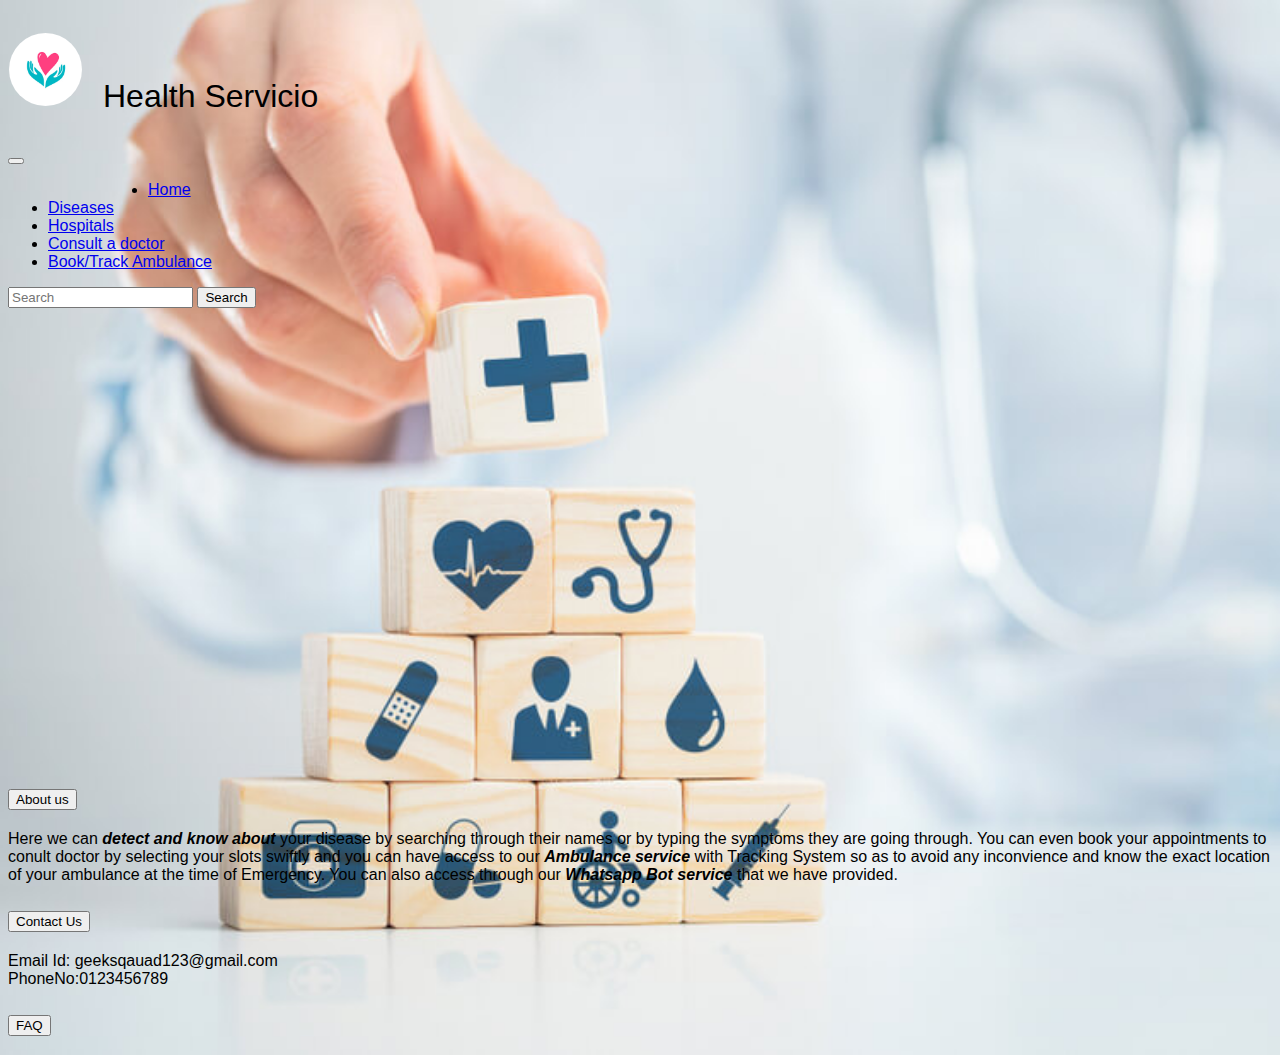
<file: map.html>
<!DOCTYPE html>
<html lang="en">

<head>
    <meta charset="UTF-8">
    <meta http-equiv="X-UA-Compatible" content="IE=edge">
    <meta name="viewport" content="width=device-width, initial-scale=1">
    <title>Health Servicio</title>
    <link href="https://cdn.jsdelivr.net/npm/bootstrap@5.1.3/dist/css/bootstrap.min.css" rel="stylesheet"
        integrity="sha384-1BmE4kWBq78iYhFldvKuhfTAU6auU8tT94WrHftjDbrCEXSU1oBoqyl2QvZ6jIW3" crossorigin="anonymous">
    <script src="https://cdn.jsdelivr.net/npm/bootstrap@5.1.3/dist/js/bootstrap.bundle.min.js"
        integrity="sha384-ka7Sk0Gln4gmtz2MlQnikT1wXgYsOg+OMhuP+IlRH9sENBO0LRn5q+8nbTov4+1p"
        crossorigin="anonymous"></script>

    <link rel="stylesheet" href="style.css">
</head>

<body style="background-image: url('bg.jpg'); background-size: cover;">
    

    <nav class="navbar navbar-expand-lg navbar-light" >
        <div class="container-fluid">
            <p style="font-size: 2rem;"><img src="logo.jpeg" alt="Health Servicio"
                    style="height: 75px; width:75px; border:1px solid transparent; border-radius:50%; margin-right :20px">Health Servicio</p>
            <button class="navbar-toggler" type="button" data-bs-toggle="collapse"
                data-bs-target="#navbarSupportedContent" aria-controls="navbarSupportedContent" aria-expanded="false"
                aria-label="Toggle navigation">
                <span class="navbar-toggler-icon"></span>
            </button>
            <div class="collapse navbar-collapse" id="navbarSupportedContent">
                <ul class="navbar-nav me-auto mb-2 mb-lg-0">
                    <li class="nav-item" style="margin-left:100px;">
                        <a class="nav-link btn btn-outline-primary m-1" aria-current="page" href="index.html">Home</a>
                    </li>
                    <li class="nav-item dropdown">
                        <a class="nav-link dropdown-toggle btn btn-outline-primary m-1" href="disease.html" id="navbarDropdown"
                            role="button" data-bs-toggle="dropdown" aria-expanded="false">
                            Diseases
                        </a>
                    </li>
                    <li class="nav-item">
                        <a class="nav-link btn btn-outline-primary m-1" href="hospitals.html">Hospitals</a>
                    </li>
                    <li class="nav-item">
                        <a class="nav-link btn btn-outline-primary m-1" href="bookaslot.html">Consult a doctor</a>
                    </li>
                    <li class="nav-item">
                        <a class="nav-link btn btn-outline-primary m-1" href="map.html">Book/Track Ambulance</a>
                    </li>
                </ul>
                <form class="d-flex">
                    <input class="form-control me-2 bg-light" type="search" placeholder="Search" aria-label="Search">
                    <button class="btn btn-outline-success" type="submit">Search</button>
                </form>
            </div>
        </div>
    </nav>

<iframe src="https://www.google.com/maps/embed?pb=!1m18!1m12!1m3!1d3743.2139117616152!2d85.79641172307298!3d20.249961343006753!2m3!1f0!2f0!3f0!3m2!1i1024!2i768!4f13.1!3m3!1m2!1s0x3a19a7a46ee76901%3A0xf22325510d00fc8!2s7R22%2B285%2C%20Jagmohan%20Nagar%2C%20Bhubaneswar%2C%20Odisha%20751030!5e0!3m2!1sen!2sin!4v1661662843504!5m2!1sen!2sin" width="600" height="450" style="border:0;" allowfullscreen="" loading="lazy" referrerpolicy="no-referrer-when-downgrade"></iframe>

        <!-- Write your code here -->
        <!-- Write your code here -->
        <!-- Write your code here -->

        
        <button onclick="topFunction()" id="myBtn" title="Go to top">Top</button>
        
        
        
        <script>
            //Get the button
            var mybutton = document.getElementById("myBtn");

            // When the user scrolls down 20px from the top of the document, show the button
            window.onscroll = function () { scrollFunction() };

            function scrollFunction() {
                if (document.body.scrollTop > 20 || document.documentElement.scrollTop > 20) {
                    mybutton.style.display = "block";
                } else {
                    mybutton.style.display = "none";
                }
            }

            // When the user clicks on the button, scroll to the top of the document
            function topFunction() {
                document.body.scrollTop = 0;
                document.documentElement.scrollTop = 0;
            }
        </script>

        <!-- Write your code here -->
        <!-- Write your code here -->
        <!-- Write your code here -->



    <footer >
        <div class="accordion" id="accordionExample" style="align-items: stretch;">
            <div class="accordion-item">
                <h2 class="accordion-header" id="headingOne">
                    <button class="accordion-button" type="button" data-bs-toggle="collapse" data-bs-target="#collapseOne"
                        aria-expanded="true" aria-controls="collapseOne">
                        About us
                    </button>
                </h2>
                <div id="collapseOne" class="accordion-collapse collapse show" aria-labelledby="headingOne"
                    data-bs-parent="#accordionExample">
                    <div class="accordion-body">
                        Here we can <b> <i> detect and know about</i> </b>your disease by searching through their names or
                        by typing the symptoms they are going through. You can even book your appointments to conult doctor
                        by selecting your slots swiftly and you can have access to our <b><i>Ambulance service</i></b> with
                        Tracking System so as to avoid any inconvience and know the exact location of your ambulance at the
                        time of Emergency. You can also access through our <strong> <i> Whatsapp Bot service </i></strong>
                        that we have provided.
                    </div>
                </div>
            </div>
            <div class="accordion-item">
                <h2 class="accordion-header" id="headingTwo">
                    <button class="accordion-button collapsed" type="button" data-bs-toggle="collapse"
                        data-bs-target="#collapseTwo" aria-expanded="false" aria-controls="collapseTwo">
                        Contact Us
                    </button>
                </h2>
                <div id="collapseTwo" class="accordion-collapse collapse" aria-labelledby="headingTwo"
                    data-bs-parent="#accordionExample">
                    <div class="accordion-body">
                        Email Id: geeksqauad123@gmail.com <br>
                        PhoneNo:0123456789
                    </div>
                </div>
            </div>
            <div class="accordion-item">
                <h2 class="accordion-header" id="headingThree">
                    <button class="accordion-button collapsed" type="button" data-bs-toggle="collapse"
                        data-bs-target="#collapseThree" aria-expanded="false" aria-controls="collapseThree">
                        FAQ
                    </button>
                </h2>
                <div id="collapseThree" class="accordion-collapse collapse" aria-labelledby="headingThree"
                    data-bs-parent="#accordionExample">
                    <div class="accordion-body">
    
                    </div>
                </div>
            </div>
        </div>
        <button onclick="topFunction()" id="myBtn" title="Go to top">Top</button>
        
        
        
        <script>
            //Get the button
            var mybutton = document.getElementById("myBtn");

            // When the user scrolls down 20px from the top of the document, show the button
            window.onscroll = function () { scrollFunction() };

            function scrollFunction() {
                if (document.body.scrollTop > 20 || document.documentElement.scrollTop > 20) {
                    mybutton.style.display = "block";
                } else {
                    mybutton.style.display = "none";
                }
            }

            // When the user clicks on the button, scroll to the top of the document
            function topFunction() {
                document.body.scrollTop = 0;
                document.documentElement.scrollTop = 0;
            }
        </script>

    </footer>
    <script src="index.js"></script>
</body>

</html>
</file>
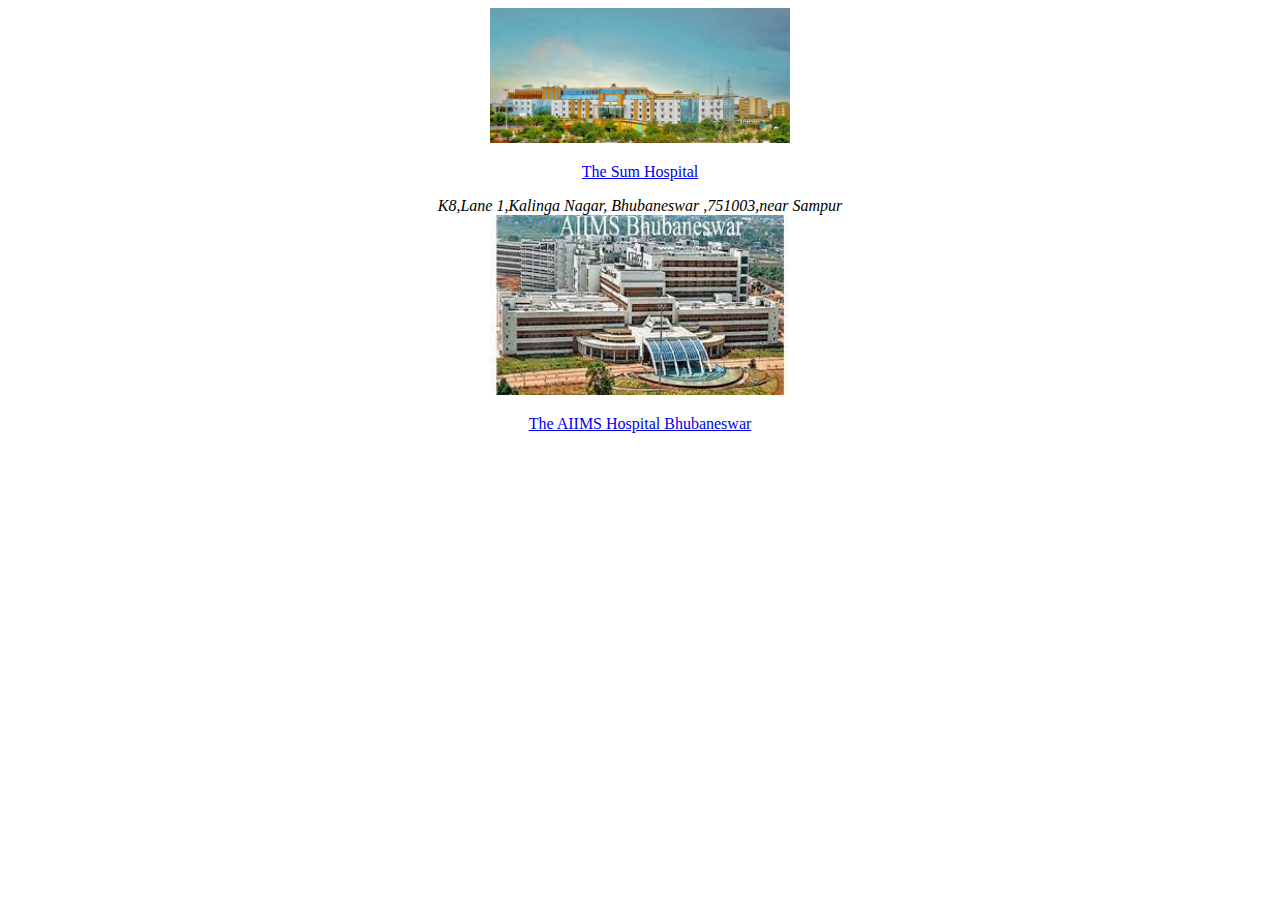
<file: public/hospital.html>
<!DOCTYPE html>
<html lang="en">
<head>
    <meta charset="UTF-8">
    <meta http-equiv="X-UA-Compatible" content="IE=edge">
    <meta name="viewport" content="width=device-width, initial-scale=1.0">
    <title>Hospitals</title>
    <style>
        body{
            text-align: center;
        }
        .aiims{
            padding: 30px;
        }
    </style>
</head>
<body>
    <img src="IMS+&+SH.jpg" 
     width="300"
    />
    <p>
    <a href="https://www.sumhospital.com/">The Sum Hospital </a></p>
    <Address>K8,Lane 1,Kalinga Nagar, Bhubaneswar ,751003,near Sampur</Address>
    <img src="aiims.jpg"
    width="300"/>
    <p><a href="https://aiimsbhubaneswar.nic.in/" class="aiims">The AIIMS Hospital Bhubaneswar</a></p>
    
</body>
</html>
</file>
<file: style.css>
fieldset {
     background-color: beige;
 }

 legend {
     text-align: center;
     font-size: 25px;
 }

 .submit {
     background-color: rgba(56, 187, 56, 0.927);
     border: 5px rgb(58, 57, 57);
     padding: 10px;
     border-radius: 5px;
     box-shadow: 4px;
     color: azure;
     cursor: pointer;
 }

 input[type="submit"]:hover {
     background-color: rgb(31, 241, 171);
 }
body {
     font-family: Arial, Helvetica, sans-serif;
 }

 * {
     box-sizing: border-box;
 }

 /* Button used to open the contact form - fixed at the bottom of the page */
 .open-button {
     background-color: #555;
     color: white;
     padding: 16px 20px;
     border: none;
     cursor: pointer;
     opacity: 0.8;
     position: fixed;
     bottom: 23px;
     right: 28px;
     width: 280px;
 }

 /* The popup form - hidden by default */
 .form-popup {
     display: none;
     position: fixed;
     bottom: 0;
     right: 15px;
     border: 3px solid #f1f1f1;
     z-index: 9;
 }

 /* Add styles to the form container */
 .form-container {
     max-width: 300px;
     padding: 10px;
     background-color: white;
 }

 /* Full-width input fields */
 .form-container input[type=text],
 .form-container input[type=password] {
     width: 100%;
     padding: 15px;
     margin: 5px 0 22px 0;
     border: none;
     background: #f1f1f1;
 }

 /* When the inputs get focus, do something */
 .form-container input[type=text]:focus,
 .form-container input[type=password]:focus {
     background-color: #ddd;
     outline: none;
 }

 /* Set a style for the submit/login button */
 .form-container .btn {
     background-color: #04AA6D;
     color: white;
     padding: 16px 20px;
     border: none;
     cursor: pointer;
     width: 100%;
     margin-bottom: 10px;
     opacity: 0.8;
 }

 /* Add a red background color to the cancel button */
 .form-container .cancel {
     background-color: red;
 }

 /* Add some hover effects to buttons */
 .form-container .btn:hover,
 .open-button:hover {
     opacity: 1;
 }

 #wa {
     width: 50px;
     height: 50px;
     position: fixed;
     left: 80%;
     bottom: 80%;
     top: 15%;
     border: 1px solid transparent;
     border-radius: 50%;
 }

 
 #myBtn {
     display: none;
     position: fixed;
     bottom: 20px;
     right: 30px;
     z-index: 99;
     font-size: 18px;
     border: none;
     outline: none;
     background-color: red;
     color: white;
     cursor: pointer;
     padding: 15px;
     border-radius: 4px;
    }
    
    #myBtn:hover {
        background-color: #555;
    }

    @media only screen and (max-width: 400px) {
        body {
            background-color: lightblue;
        }
    
        /* #wa {
            width: 50px;
            height: 50px;
            position: fixed;
            right: 80%;
            bottom: 50%;
            top: 50%;
            border: 1px solid transparent;
            border-radius: 50%;
        } */
   }
</file>
